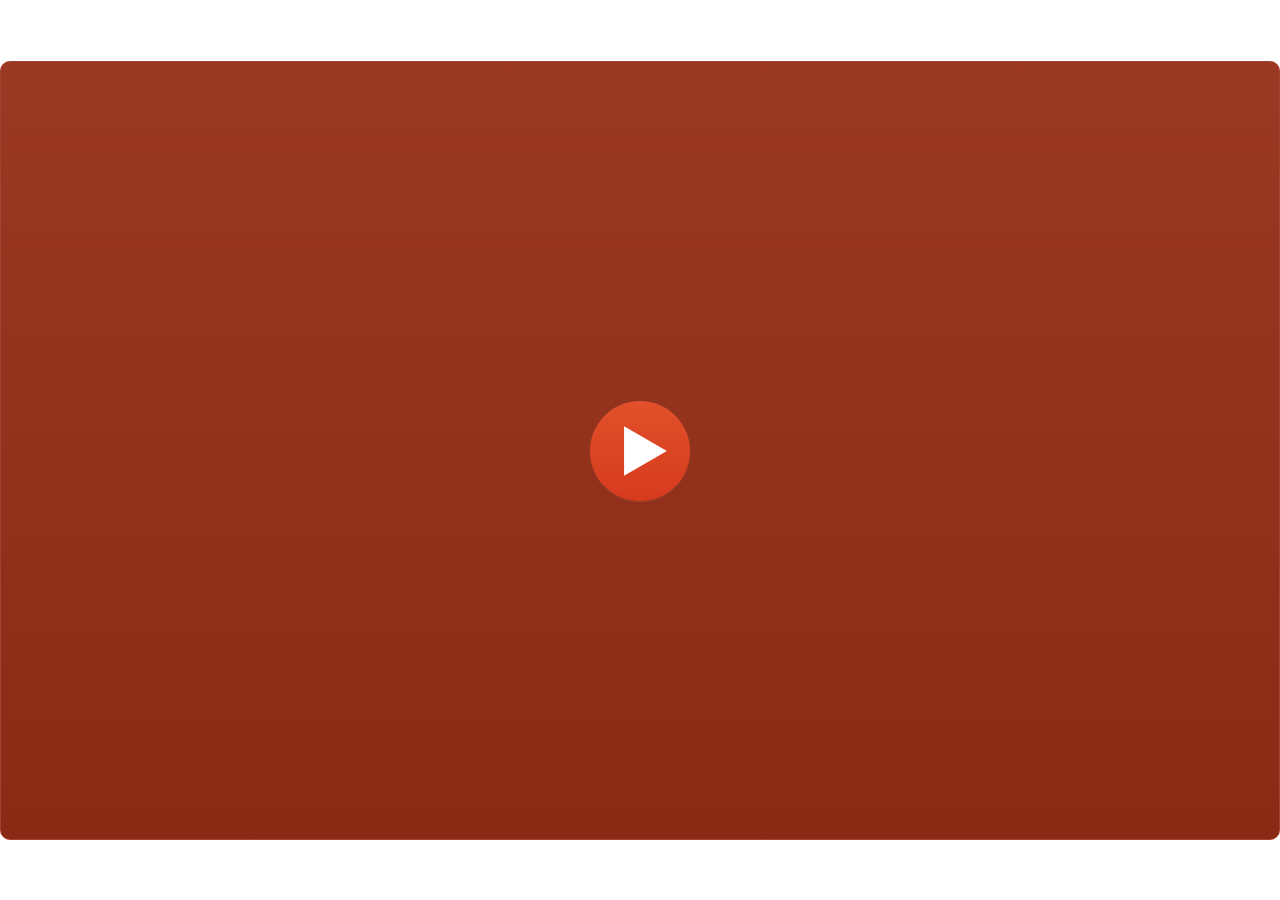
<file: index.html>
﻿<!doctype html>
<html lang="id-ID">
<head>
  <meta charset="utf-8">
  <!-- Created using Storyline 3 - http://www.articulate.com  -->
  <!-- version: 3.20.30234.0 -->
  <title>ddddd</title>
  <meta http-equiv="x-ua-compatible" content="IE=edge"/>
  <meta name="viewport" content="width=device-width,initial-scale=1,user-scalable=no,shrink-to-fit=no,minimal-ui"/>
  <meta name="apple-mobile-web-app-capable" content="yes"/>
  <style>
    html, body { height: 100%; padding: 0; margin: 0 }
    #app { height: 100%; width: 100%; }
  </style>

  <script>
    window.DS = {};
    window.globals = {
      DATA_PATH_BASE: '',
      HAS_FRAME: true,
      HAS_SLIDE: true,

      lmsPresent: false,
      tinCanPresent: false,
      cmi5Present: false,
      aoSupport: false,
      scale: 'show all',
      captureRc: false,
      browserSize: 'optimal',
      bgColor: '#FFFFFF',
      features: '',
      themeName: 'classic',
      preloaderColor: '#FFFFFF',
      suppressAnalytics: false,
      productChannel: 'perpetual',
      publishSource: 'storyline',
      aid: '',
      cid: '3f6d2bbc-127a-40c6-9b13-d9b64005f54c',
      playerVersion: '3.20.30234.0',
      publishTimestamp: '2026-05-13T02:47:14.6820707Z',
      maxIosVideoElements: 10,
      connectionSettings: { },

      
      parseParams: function(qs) {
        if (window.globals.parsedParams != null) {
          return window.globals.parsedParams;
        }
        qs = (qs || window.location.search.substr(1)).split('+').join(' ');
        var params = {},
            tokens,
            re = /[?&]?([^=]+)=([^&]*)/g;

        while (tokens = re.exec(qs)) {
          params[decodeURIComponent(tokens[1]).trim()] =
            decodeURIComponent(tokens[2]).trim();
        }
        window.globals.parsedParams = params;
        return params;
      }

    };
  </script>
  <script>
    var isIe11 = ('ActiveXObject' in window || window.MSBlobBuilder != null)
      && window.msCrypto != null && !window.ActiveXObject;
    if (isIe11) {
      window.globals.unsupportedBrowser = true;
      document.write(atob('[base64]'));
    }
  </script>
  
  <script>window.THREE = { };</script>
  
</head>
<body style="background: #FFFFFF" class="cs-HTML theme-classic">
  <!-- 360 -->
  <audio src="" id="bgSong" preload="auto" autoplay loop></audio>
  <script>!function(){var e,i=/iPhone/i,o=/iPod/i,n=/iPad/i,t=/\biOS-universal(?:.+)Mac\b/i,r=/\bAndroid(?:.+)Mobile\b/i,a=/Android/i,d=/(?:SD4930UR|\bSilk(?:.+)Mobile\b)/i,p=/Silk/i,l=/Windows Phone/i,u=/\bWindows(?:.+)ARM\b/i,b=/BlackBerry/i,s=/BB10/i,c=/Opera Mini/i,f=/\b(CriOS|Chrome)(?:.+)Mobile/i,h=/Mobile(?:.+)Firefox\b/i,v=function(e){return void 0!==e&&"MacIntel"===e.platform&&"number"==typeof e.maxTouchPoints&&e.maxTouchPoints>1&&"undefined"==typeof MSStream};e=function(e){var m={userAgent:"",platform:"",maxTouchPoints:0};e||"undefined"==typeof navigator?"string"==typeof e?m.userAgent=e:e&&e.userAgent&&(m={userAgent:e.userAgent,platform:e.platform,maxTouchPoints:e.maxTouchPoints||0}):m={userAgent:navigator.userAgent,platform:navigator.platform,maxTouchPoints:navigator.maxTouchPoints||0};var g=m.userAgent,y=g.split("[FBAN");void 0!==y[1]&&(g=y[0]),void 0!==(y=g.split("Twitter"))[1]&&(g=y[0]);var A=function(e){return function(i){return i.test(e)}}(g),w={apple:{phone:A(i)&&!A(l),ipod:A(o),tablet:!A(i)&&(A(n)||v(m))&&!A(l),universal:A(t),device:(A(i)||A(o)||A(n)||A(t)||v(m))&&!A(l)},amazon:{phone:A(d),tablet:!A(d)&&A(p),device:A(d)||A(p)},android:{phone:!A(l)&&A(d)||!A(l)&&A(r),tablet:!A(l)&&!A(d)&&!A(r)&&(A(p)||A(a)),device:!A(l)&&(A(d)||A(p)||A(r)||A(a))||A(/\bokhttp\b/i)},windows:{phone:A(l),tablet:A(u),device:A(l)||A(u)},other:{blackberry:A(b),blackberry10:A(s),opera:A(c),firefox:A(h),chrome:A(f),device:A(b)||A(s)||A(c)||A(h)||A(f)},any:!1,phone:!1,tablet:!1};return w.any=w.apple.device||w.android.device||w.windows.device||w.other.device,w.phone=w.apple.phone||w.android.phone||w.windows.phone,w.tablet=w.apple.tablet||w.android.tablet||w.windows.tablet,w}(),"object"==typeof exports&&"undefined"!=typeof module?module.exports=e:"function"==typeof define&&define.amd?define((function(){return e})):this.isMobile=e}();
    window.isMobile.apple.tablet = window.isMobile.apple.tablet ||
      (navigator.platform === 'MacIntel' && navigator.maxTouchPoints > 1);
    window.isMobile.apple.device = window.isMobile.apple.device || window.isMobile.apple.tablet;
    window.isMobile.tablet = window.isMobile.tablet || window.isMobile.apple.tablet;
    window.isMobile.any = window.isMobile.any || window.isMobile.apple.tablet;
  </script>

  <div id="focus-sink" tabindex="-1"></div>

  <div id="preso"></div>
  <script>
    (function() {

      var classTypes = [ 'desktop', 'mobile', 'phone', 'tablet' ];

      var addDeviceClasses = function(prefix, testObj) {
        var curr, i;
        for (i = 0; i < classTypes.length; i++) {
          curr = classTypes[i];
          if (testObj[curr]) {
            document.body.classList.add(prefix + curr);
          }
        }
      };

      var params = window.globals.parseParams(),
          isDevicePreview = params.devicepreview === '1',
          isPhoneOverride = params.deviceType === 'phone' || (isDevicePreview && params.phone == '1'),
          isTabletOverride = (params.deviceType === 'tablet' || isDevicePreview) && !isPhoneOverride,
          isMobileOverride = isPhoneOverride || isTabletOverride;

      var deviceView = {
        desktop: !window.isMobile.any && !isMobileOverride,
        mobile: window.isMobile.any || isMobileOverride,
        phone: isPhoneOverride || (window.isMobile.phone && !isTabletOverride),
        tablet: isTabletOverride || window.isMobile.tablet
      };

      window.globals.deviceView = deviceView;
      window.isMobile.desktop = !window.isMobile.any;
      window.isMobile.mobile = window.isMobile.any;

      addDeviceClasses('view-', deviceView);

    })();
  </script>
  
  <script src='story_content/user.js' type=text/javascript></script>
  <div class="slide-loader"></div>

  <script>
    if (window.globals.deviceView.isMobile) { var doc = document, loader = doc.body.querySelector('.slide-loader'); [ 1, 2, 3 ].forEach(function(n) { var d = doc.createElement('div'); d.style.backgroundColor = window.globals.preloaderColor; d.classList.add('mobile-loader-dot'); d.classList.add('dot' + n); loader.appendChild(d); }); }
  </script>

  <div class="mobile-load-title-overlay" style="display: none">
    <div class="mobile-load-title">ddddd</div>
  </div>

  <div class="mobile-chrome-warning"></div>

  
<style>
  .warn-connection-dialog {
    display: none;
    background: transparent;
    pointer-events: none;
    position: fixed;
    left: 0;
    top: 0;
    width: 100%;
    height: 100%;
    z-index: 999;
  }

  .warn-connection-content {
    border-radius: 4px;
    background: white;
    border: 1px solid #E7E7E7;
    color: #333333;
    box-shadow: 0 2px 4px rgba(0, 0, 0, 0.25);
    transition: all 150ms ease-out;
    position: absolute;
    white-space: nowrap;
  }

  .view-phone.is-landscape .warn-connection-content {
    left: 23px;
    bottom: 23px;
  }

  .view-tablet.is-landscape .warn-connection-content {
    left: 50%;
    top: 20px;
    transform: translateX(-50%);
  }

  .is-portrait .warn-connection-content {
    transform: translate(-50%, calc(-100% - 15px));
  }

  .warn-connection-content p {
    display: inline-block;
    margin: 0 8px 0 0;
    line-height: 33px;
    font-size: 11px;
  }

  .warn-connection-content svg {
    position: relative;
    vertical-align: middle;
    margin: 0 2px 2px 8px;
  }

  .view-desktop .warn-connection-content {
    left: 1.5em;
    bottom: 1.5em;
  }

  .view-desktop .warn-connection-content p {
    font-size: 1.1em;
  }

  .is-offline .warn-connection-dialog {
    display: block;
  }

  .is-offline .cs-panel * {
    pointer-events: none !important;
  }

  .is-offline .cs-panel {
    pointer-events: all !important;
  }

  .is-offline #nav-controls * {
    pointer-events: none !important;
  }

  .is-offline #nav-controls {
    pointer-events: all !important;
  }
</style>

<div class="warn-connection-dialog">
  <div class="warn-connection-content">
    <svg width="17" height="15" viewBox="0 0 17 15" xmlns="http://www.w3.org/2000/svg">
      <path fill="#8F0000" stroke="white" d="M16.07,12.98 L15.88,12.23 L9.51,1.21 C8.97,0.26,7.6,0.26,7.06,1.21 L0.69,12.23 C0.15,13.16,0.81,14.36,1.91,14.36 H14.65 C15.47,14.36,16.05,13.7,16.07,12.98 Z"/>
      <path fill="white" stroke="white" d="M8.58,5.5 C8.35,5.28,8.5,5.35,8.21,5.32 C8.09,5.35,7.97,5.49,7.96,5.67 C7.97,5.79,7.98,5.92,7.98,6.04 L7.98,6.04 C7.99,6.17,8,6.31,8.01,6.43 L8.01,6.44 C8.03,6.92,8.06,7.41,8.09,7.9 L8.09,7.9 C8.12,8.39,8.14,8.88,8.17,9.37 C8.17,9.39,8.18,9.42,8.2,9.44 C8.23,9.46,8.25,9.47,8.28,9.47 C8.31,9.47,8.34,9.46,8.35,9.44 C8.37,9.43,8.38,9.4,8.39,9.35 L8.39,9.34 C8.39,9.24,8.4,9.15,8.4,9.05 L8.4,9.05 C8.41,8.96,8.41,8.86,8.42,8.75 C8.43,8.44,8.45,8.12,8.47,7.81 L8.47,7.81 C8.49,7.49,8.51,7.18,8.53,6.87 C8.55,6.46,8.56,6.05,8.59,5.64 L8.6,5.62 C8.6,5.57,8.59,5.53,8.58,5.5 L8.21,5.32 Z"/>
      <circle fill="white" stroke="white" cx="8.3" cy="11.35" r="0.3"/>
    </svg>
    <p>You are offline. Trying to reconnect...</p>
  </div>
</div>

<script>
  (function() {
    window.DS.connection = {
      warningShown: false,
      assets: {},
      loadingAssetGroup: false,
      retryDelay: 500
    };

    // @TODO this is POC code and can be cleaned up a bit more if we move forward
    // with the feature



    // The `window.globals.features` variable must be set in `webpack.dev.config` when testing locally - it is not enough
    // to have it in the data - but it must be set there as well.
    var useConnectionMessages = window.AbortController != null &&
      window.location.protocol != 'file:' &&
      window.globals.features.indexOf('ConnectionMessages') != -1;

    window.DS.connection.useConnectionMessages = useConnectionMessages

    var assetCount = 0;
    var checkLoadedId;
    var connectionSettings = window.globals.connectionSettings;

    if (useConnectionMessages && connectionSettings != null) {
      var contentEl = document.querySelector('.warn-connection-content');
      var messageEl = contentEl.querySelector('p')

      if (connectionSettings.useDarkTheme) {
        contentEl.style.borderColor = '#BABBBA';
        contentEl.style.backgroundColor = '#282828';
        contentEl.style.color = '#FFFFFF';
      }

      if (connectionSettings.message != null) {
        messageEl.textContent = window.decodeURIComponent(connectionSettings.message);
      }
    }

    function checkAssetsReady() {
      for (var i in DS.connection.assets) {
        if (!DS.connection.assets[i].success) {
          return false;
        }
      }
      return true;
    }

    function stopAssetGroup() {
      if (!useConnectionMessages) { return; }

      assetCount = 0;

      DS.connection.oldAssetGroup = DS.connection.assets;
      DS.connection.assets = {};
      DS.connection.loadingAssetGroup = false;
      clearInterval(checkLoadedId);
    }

    function startAssetGroup() {
      if (!useConnectionMessages) { return; }
      var ticks = 0;
      clearInterval(checkLoadedId);
      checkLoadedId = setInterval(function() {
        var loaded = 0;
        if (assetCount === 0 && loaded === 0) {
          clearInterval(checkLoadedId);
          return;
        }

        for (var i in DS.connection.assets) {
          if (DS.connection.assets[i].success) {
            loaded++;
          }
        }

        if (assetCount === loaded && checkAssetsReady()) {
          for (var i in DS.connection.assets) {
            if (DS.connection.assets[i].action) {
              DS.connection.assets[i].action();
            }
          }
          hideWarning();
          stopAssetGroup();
        }
      }, 100)
    }

    function requiredAsset(url, action, retry, type) {
      if (!useConnectionMessages) { return; }
      if (DS.connection.assets[url]) { return; }

      DS.connection.assets[url] = {
        success: false, action: action, retry: retry, type: type
      };
      assetCount = Object.keys(DS.connection.assets).length;
      if (!DS.connection.loadingAssetGroup) {
        startAssetGroup();
      }
      DS.connection.loadingAssetGroup = true;
    }

    function assetLoaded(url) {
      if (!useConnectionMessages) { return; }
      if (DS.connection.assets[url]) {
        DS.connection.assets[url].success = true;
      }
    }

    function assetFailed(url) {
      if (!useConnectionMessages) { return; }
      if (!DS.connection.assets[url]) {
        if (/\.js$/.test(url)) {
          setTimeout(function() {
            if (DS.connection.lastSlideLoaded != null) {
              DS.connection.lastSlideLoaded();
            }
          }, DS.connection.retryDelay);
        }
        return;
      }
      if (!DS.connection.warningShown) { showWarning(); }
      if (DS.connection.assets[url].retry) {
        setTimeout(function() {
          if (!DS.connection.assets[url].success) {
            DS.connection.assets[url].retry()
          }
        }, DS.connection.retryDelay);
      }
    }

    function hideWarning() {
      document.body.classList.remove('is-offline');
      DS.connection.warningShown = false;
    }
    DS.connection.hideWarning = hideWarning

    function showWarning(btn) {
      document.body.classList.add('is-offline')
      DS.connection.warningShown = true;
      updateWarningPosition();
    }

    function updateWarningPosition() {
      if (!DS.connection.warningShown) {
        return;
      }

      var isPortrait = document.body.classList.contains('is-portrait');
      var warningEl = document.querySelector('.warn-connection-content');

      if (isPortrait) {
        var slide = document.querySelector('.primary-slide');
        var slideRect = slide.getBoundingClientRect();

        warningEl.style.top = `${slideRect.top}px`
        warningEl.style.left = `${slideRect.left + slideRect.width / 2}px`
      } else {
        warningEl.style.top = null;
        warningEl.style.left = null;
      }

      window.requestAnimationFrame(updateWarningPosition);
    }

    // these will all be noops if the feature flag isn't set in
    // the data and `window.globals.features`
    DS.connection.requiredAsset = requiredAsset;
    DS.connection.assetLoaded = assetLoaded;
    DS.connection.assetFailed = assetFailed;
    DS.connection.stopAssetGroup = stopAssetGroup;
    DS.connection.startAssetGroup = startAssetGroup;
  })();
</script>


  <script>
    
    if (window.autoSpider && window.vInterfaceObject) {
      document.querySelector('.mobile-load-title-overlay').style.display = 'none';
    }
  </script>

  

  <link rel="stylesheet" href="html5/data/css/output.min.css" data-noprefix/>
</body>
<script src="html5/lib/scripts/bootstrapper.min.js"></script>
</html>
</file>
